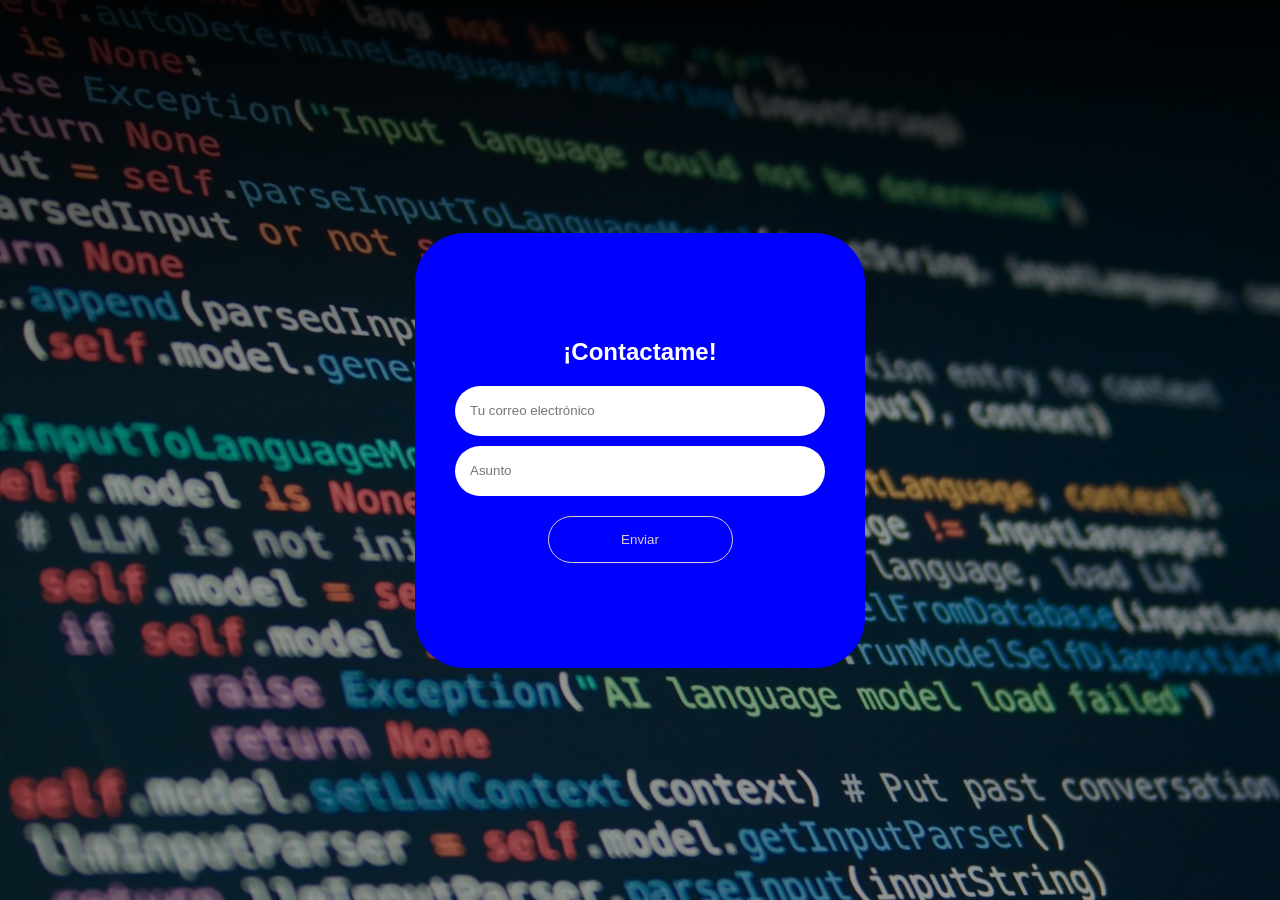
<file: contactarme.html>
<!DOCTYPE html>
<html lang="es">
<head>
 <meta charset="UTF-8">

    <meta name="viewport" content="width=device-width, initial-scale=1.0">

    <title>¡Contactame!</title>

    <link rel="stylesheet" href="mensaje.css">
</head>
<body>
   <section id="mensaje">

    <div id="caja">
        <h1>¡Contactame!</h1>

        <input type="email" placeholder="Tu correo electrónico">
        <input type="text" placeholder="Asunto">

        <button type="submit">Enviar</button>
    </div>

</section>

</body>
</file>
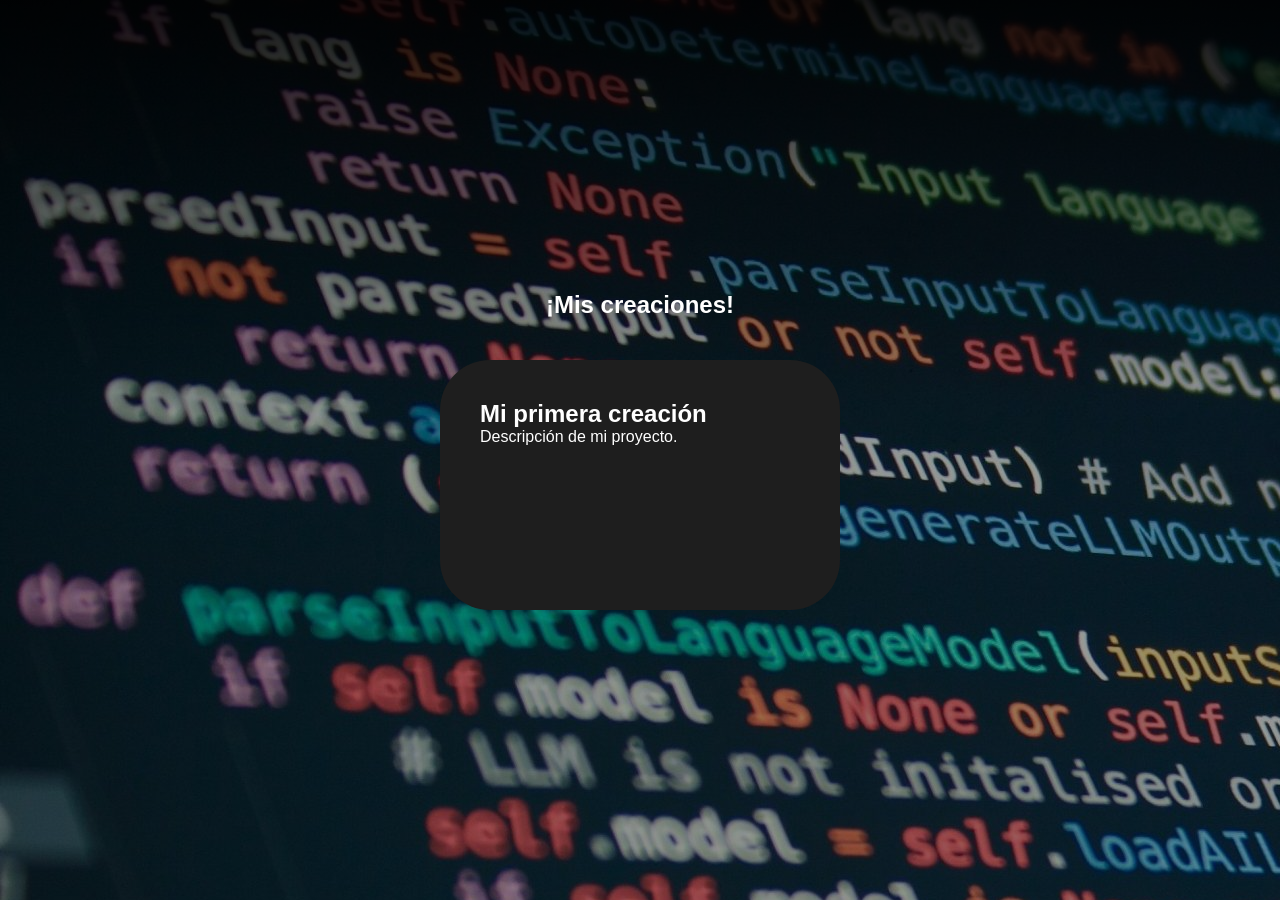
<file: creaciones.html>
<!DOCTYPE html>
<!DOCTYPE html>
<html lang="es">
<head>
 <meta charset="UTF-8">

    <meta name="viewport" content="width=device-width, initial-scale=1.0">

    <title>¡Creacion!</title>

    <link rel="stylesheet" href="mensaje.css">
</head>
<body>
    

    <section id="creaciones">

    <h1>¡Mis creaciones!</h1>

    <div id="caja-creacion">
        <h2>Mi primera creación</h2>
        <p>Descripción de mi proyecto.</p>
    </div>


</section>
  
</body>
</file>
<file: mensaje.css>
* {
    margin: 0;
    padding: 0;
    box-sizing: border-box;
    font-family: 'Segoe UI', sans-serif;
}

#mensaje {
    display: flex;
    align-items: center;
    justify-content: center;
    min-height: 100vh;

    background-image:
        linear-gradient(
            to bottom,
            rgba(0, 0, 0, 0.9) 0%,
            rgba(0, 0, 0, 0.65) 18%,
            rgba(0, 0, 0, 0.4) 45%,
            rgba(0, 0, 0, 0.4) 100%
        ),
        url("IMAGEN.jpg");

    background-size: cover;
    background-position: center;
}

#caja {
    background-color: blue;
    padding: 40px;
    border-radius: 50px;
    width: 450px;
    height: 435px;

    display: flex;
    flex-direction: column;
    justify-content: center;
}

#caja h1 {
    color: white;
    text-align: center;
    padding-bottom: 20px;
}

#caja input {
    width: 100%;
    height: 50px;
    margin-bottom: 10px;
    padding: 15px;
    border-radius: 30px;
    border: none;
}

#caja button {
    display: block;
    width: 50%;
    padding: 15px;
    margin: 10px auto 0;
    background-color: transparent;
    color: rgb(218, 206, 206);
    border: 1px solid rgb(218, 206, 206);
    border-radius: 30px;
    transition: 0.25s;
}

#caja button:hover {
    color: white;
    transform: scale(1.08);
}
#creaciones {
    min-height: 100vh;
    padding: 200px;

    background-color: #06182a;

    display: flex;
    flex-direction: column;
    align-items: center;
    justify-content: center;
    
    background-image:
        linear-gradient(
            to bottom,
            rgba(0, 0, 0, 0.9) 0%,
            rgba(0, 0, 0, 0.65) 18%,
            rgba(0, 0, 0, 0.4) 45%,
            rgba(0, 0, 0, 0.4) 100%
        ),
        url("IMAGEN.jpg");

}

#creaciones h1 {
    color: white;
    margin-bottom: 40px;
    padding: 1px;
}

#caja-creacion {
    width: 400px;
    min-height: 250px;

    background-color: #1e1e1e;
    border-radius: 50px;
    padding: 40px;

    color: white;
}
/* ================= CELULAR ================= */

@media (max-width: 768px) {

    /* MENSAJE */
    #mensaje {
        min-height: 100vh;
        padding: 20px;
    }

    #caja {
        width: 100%;
        max-width: 450px;
        height: auto;
        min-height: 400px;
        padding: 30px 20px;
        border-radius: 35px;
    }

    #caja h1 {
        font-size: 28px;
    }

    #caja input {
        height: 48px;
    }

    #caja button {
        width: 70%;
    }


    /* CREACIONES */
    #creaciones {
        min-height: 100vh;
        padding: 120px 20px 60px;
    }

    #creaciones h1 {
        font-size: 32px;
        text-align: center;
        margin-bottom: 30px;
    }

    #caja-creacion {
        width: 100%;
        max-width: 400px;
        min-height: 250px;
        padding: 30px 20px;
        border-radius: 35px;
    }
}
</file>
